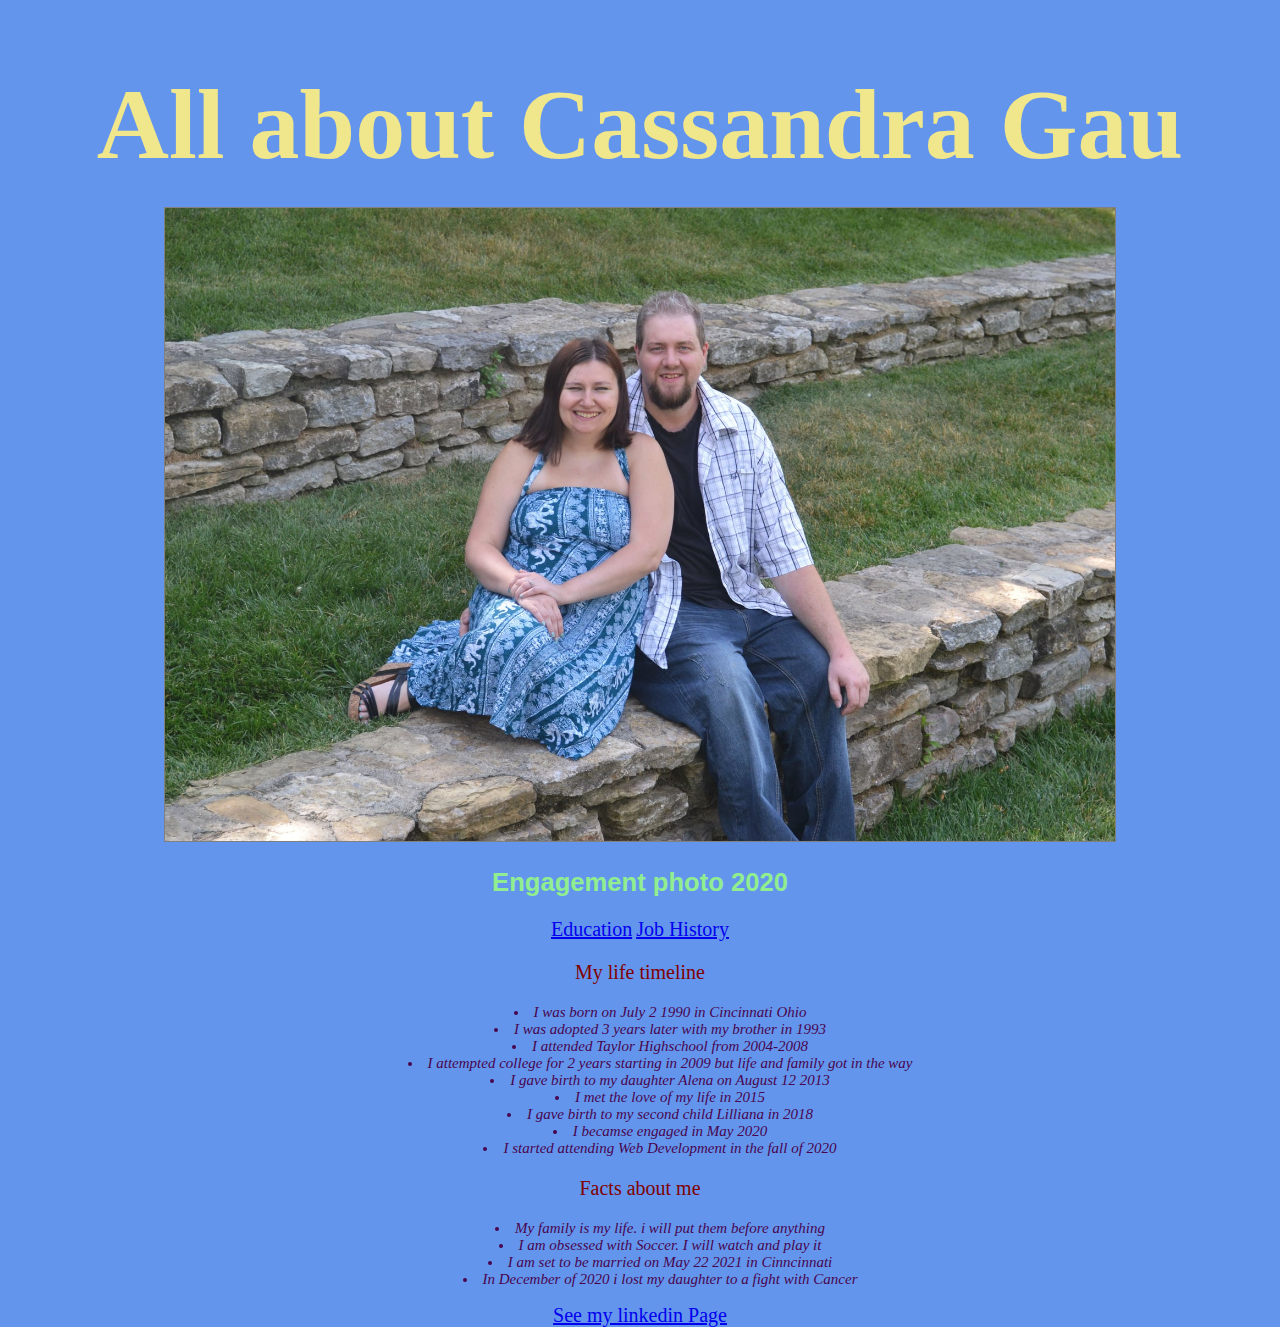
<file: index.html>
<!DOCTYPE html>
<html lang="en">
<head>
    <meta charset="UTF-8">
    <meta name="viewport" content="width=device-width, initial-scale=1.0">
    <link rel="stylesheet" href="style.css">
    <title>About me</title>
</head >

<h1>All about Cassandra Gau</h1>
<img src="./imgs/119121872_1526525204216128_4612522794430649594_o.jpg">
<h2>Engagement photo 2020</h2>


<a href="./education.html">Education</a>
<a href="./job.html">Job History</a>


<p>My life timeline</p>
<ul>
    <li>I was born on July 2 1990 in Cincinnati Ohio</li>
    <li>I was adopted 3 years later with my brother in 1993</li>
    <li>I attended Taylor Highschool from 2004-2008</li>
    <li>I attempted college for 2 years starting in 2009 but life and family got in the way </li>
    <li>I gave birth to my daughter Alena on August 12 2013</li>
    <li>I met the love of my life in 2015</li>
    <li>I gave birth to my second child Lilliana in 2018</li>
    <li>I becamse engaged in May 2020</li>
    <li>I started attending Web Development in the fall of 2020</li>
</ul>

<p>Facts about me</p>
<ul>
<li>My family is my life. i will put them before anything</li>
<li>I am obsessed with Soccer. I will watch and play it</li>
<li>I am set to be married on May 22 2021 in Cinncinnati</li>
<li>In December of 2020 i lost my daughter to a fight with Cancer</li>
</ul>
    
<a href="https://www.linkedin.com/in/cassandra-gau-178208197/">See my linkedin Page</a>


</body>
</html>
</file>
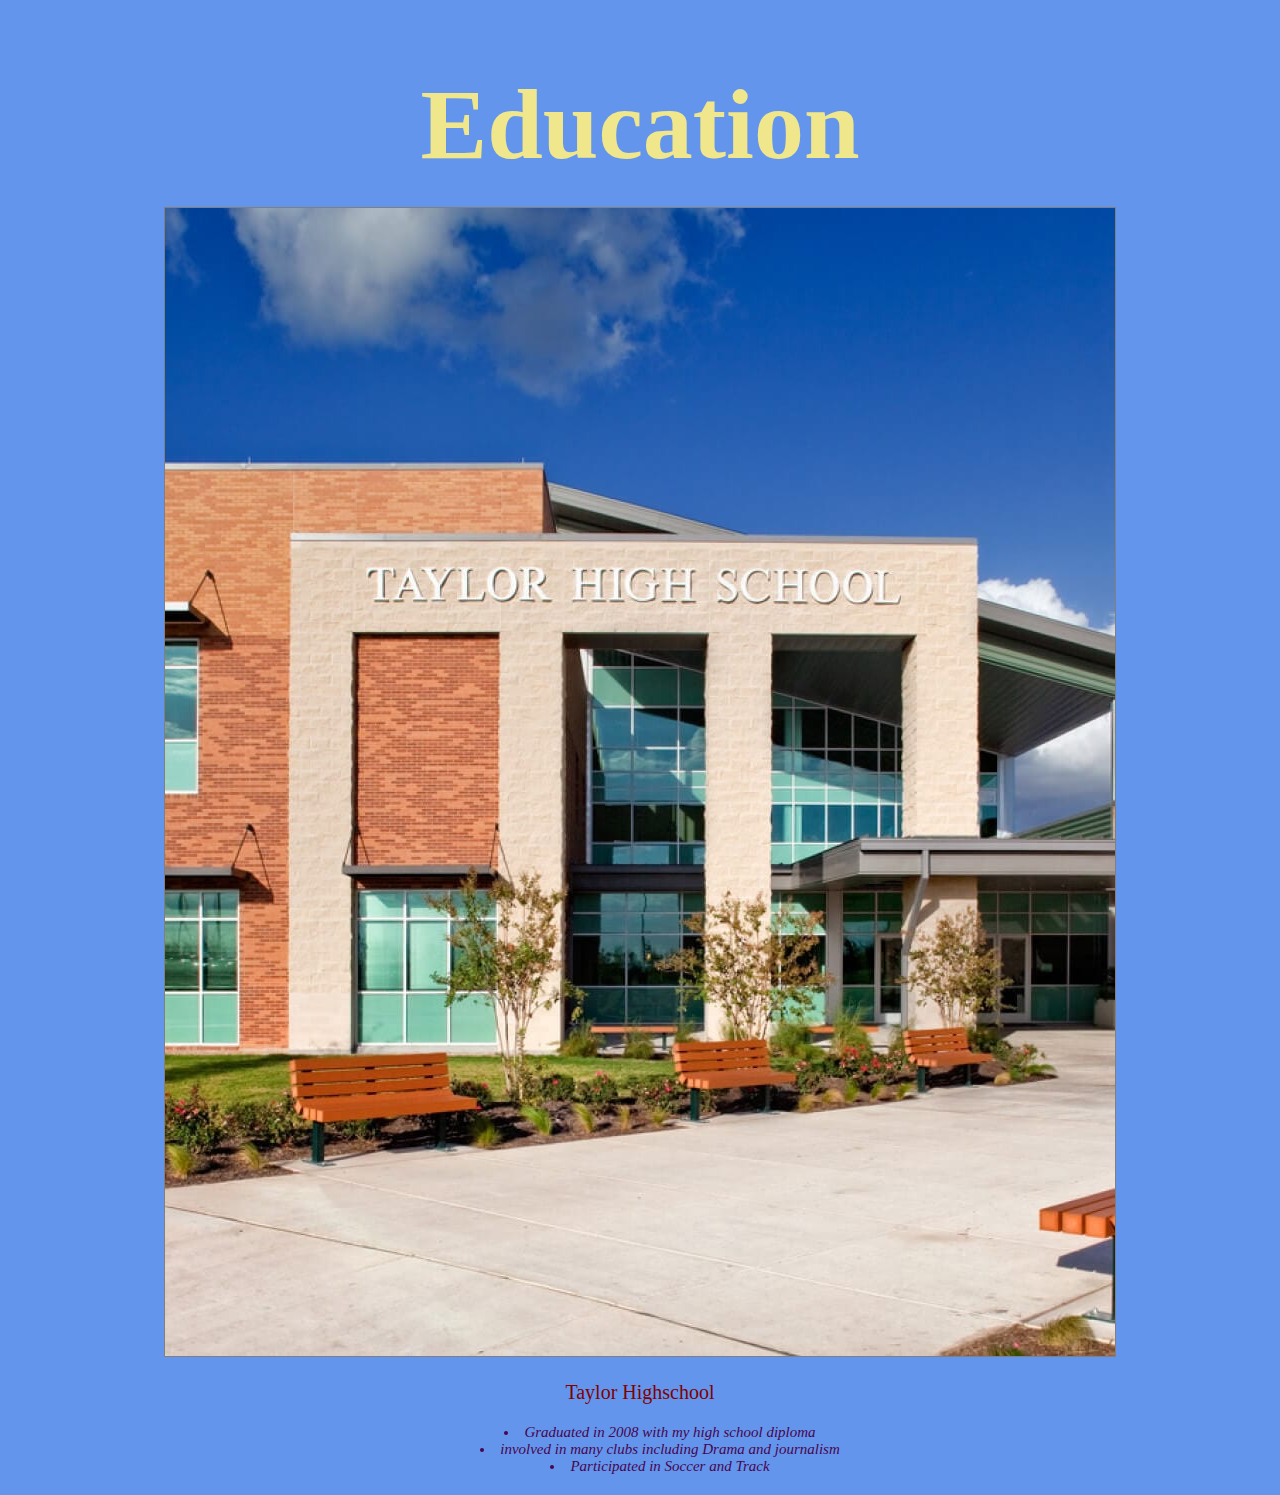
<file: education.html>
<!DOCTYPE html>
<html lang="en">
<head>
    <meta charset="UTF-8">
    <meta name="viewport" content="width=device-width, initial-scale=1.0">
    <title>Document</title>
    <link rel="stylesheet" href="style.css">
</head>
<h1 class="title">Education</h1>
<img src="./imgs/Taylor-High-School-Half-3.jpg">
<body>
    <p>Taylor Highschool</p>
    <p><ul><li>Graduated in 2008 with my high school diploma</li>
    <li>involved in many clubs including Drama and journalism</li>
    <li>Participated in Soccer and Track</li>
    </ul></p>
</body>
</html>
</file>
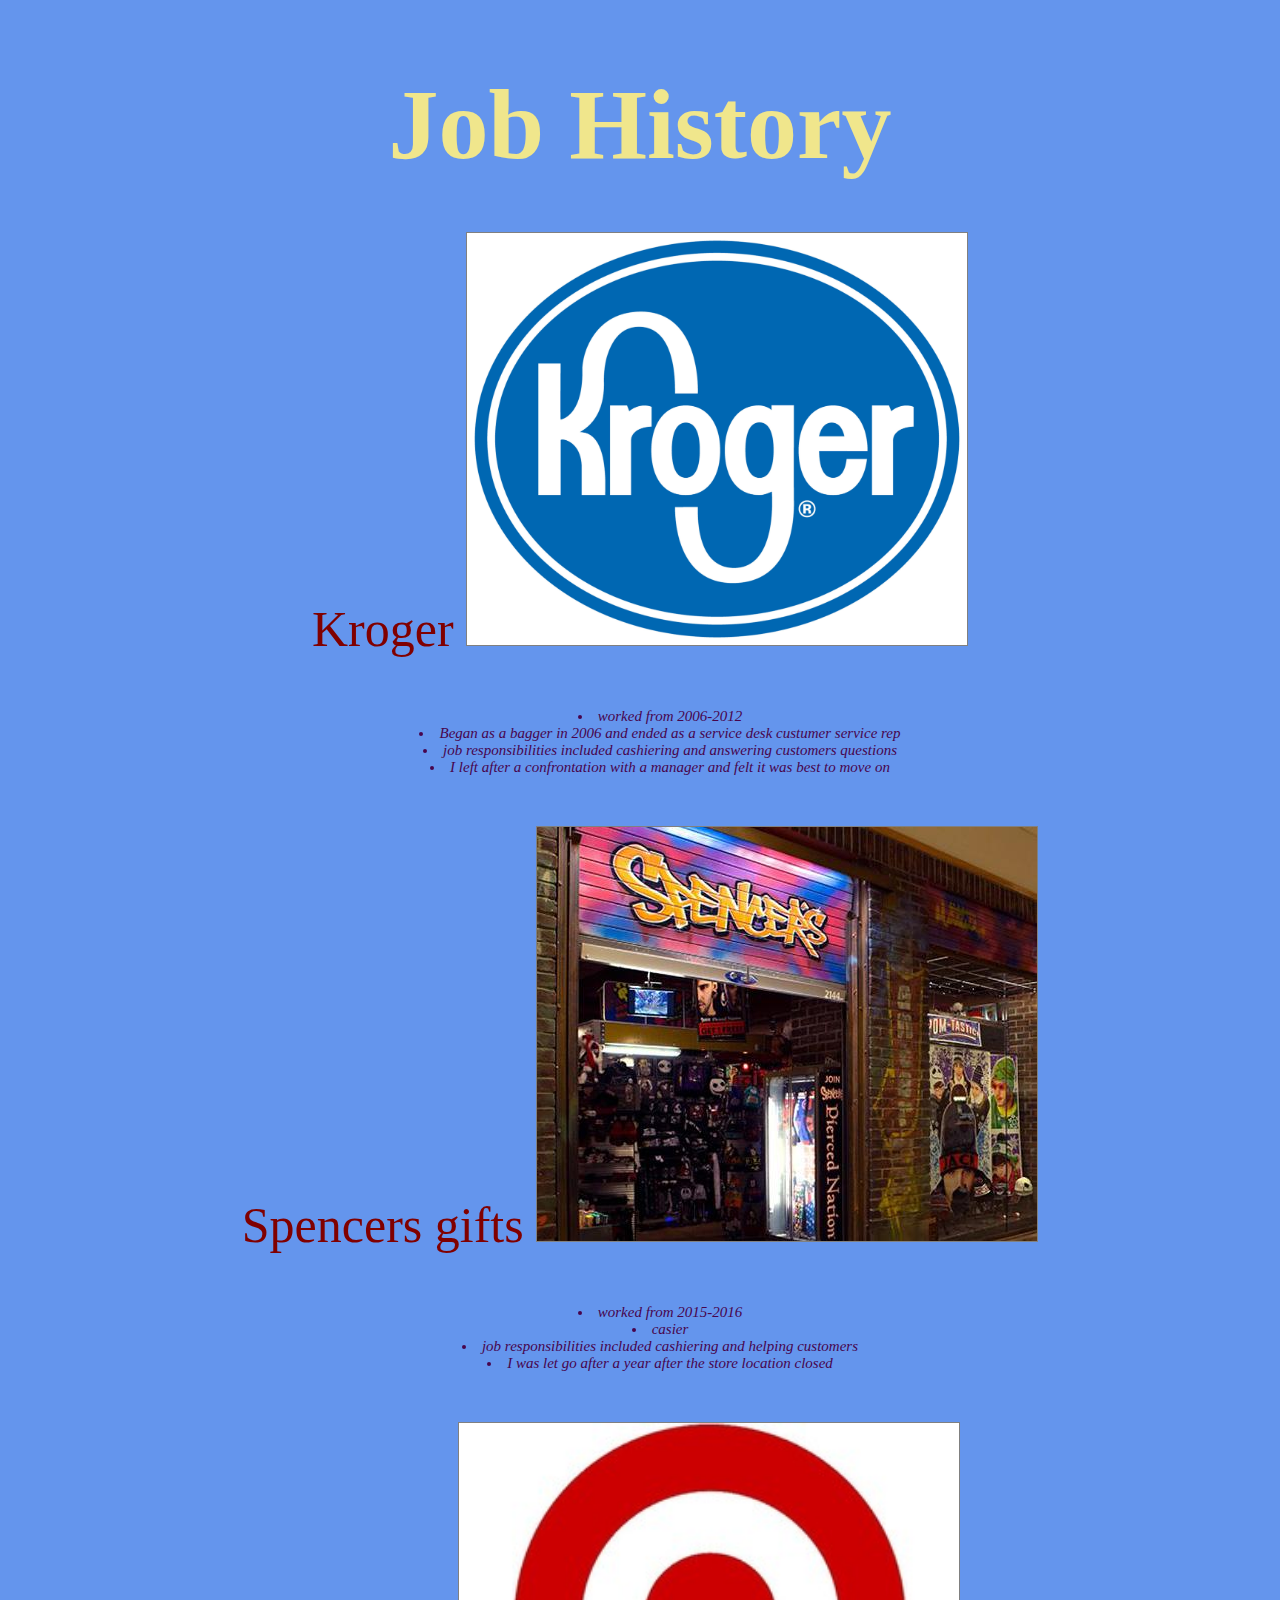
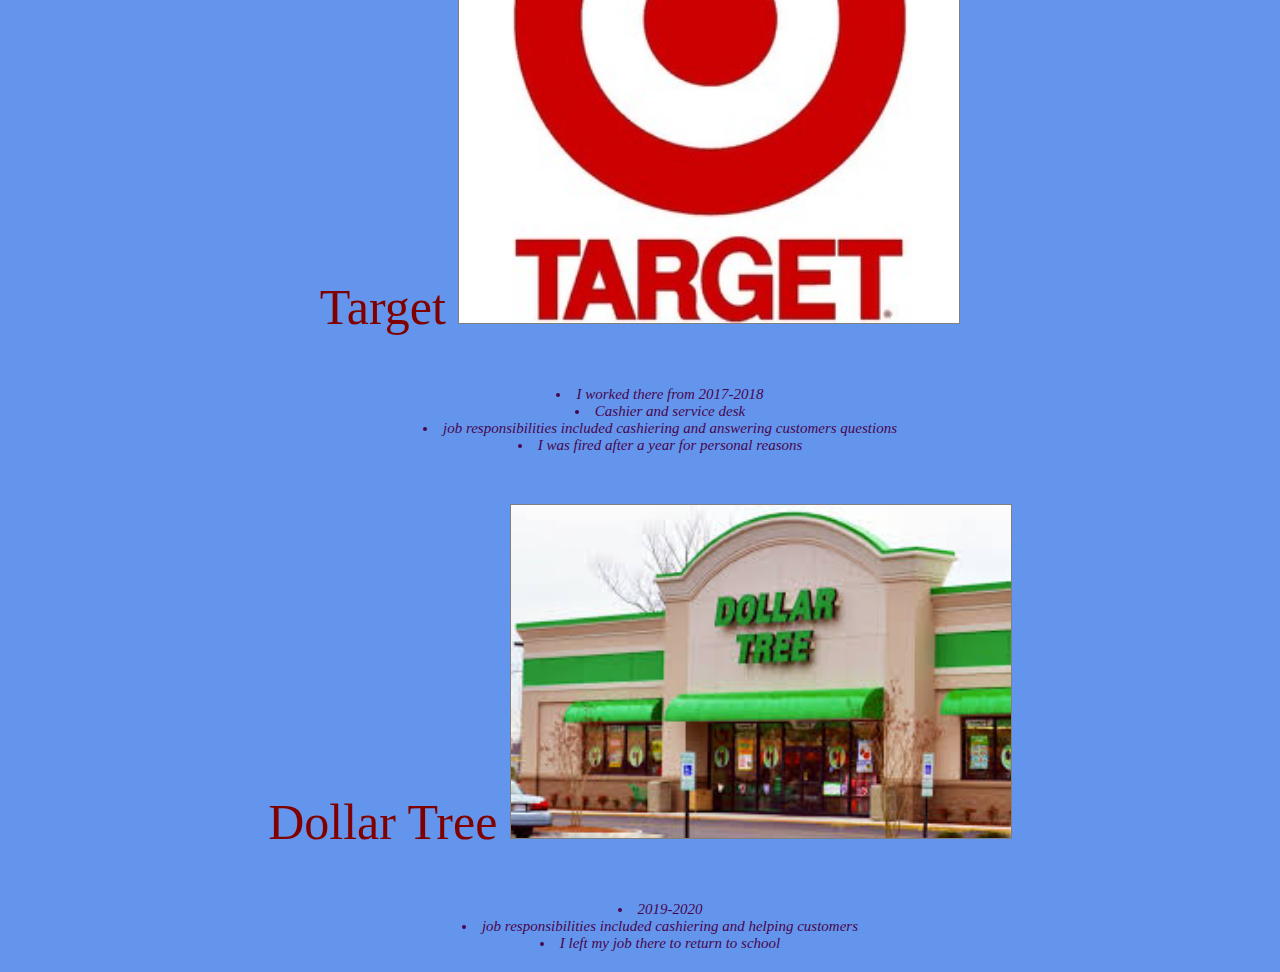
<file: job.html>
<!DOCTYPE html>
<html lang="en">
<head>
    <meta charset="UTF-8">
    <meta name="viewport" content="width=device-width, initial-scale=1.0">
    <title>Document</title>
    <link rel="stylesheet" href="style.css">
</head>
<h1>Job History</h1>
<body>
    <p class="job">Kroger
        <img src="./imgs/kroger.jpg" class="Kroger">
        <ul><li>worked from 2006-2012</li>
        <li>Began as a bagger in 2006 and ended as a service desk custumer service rep</li>
        <li>job responsibilities included cashiering and answering customers questions</li>
        <li>I left after a confrontation with a manager and felt it was best to move on</li>
    </ul></p>
    <p class="job">Spencers gifts
        <img src="./imgs/Spencers_0.jpg" class="Spencers"> <ul><li>worked from 2015-2016</li>
        <li>casier</li><li>job responsibilities included cashiering and helping customers</li>
        <li>I was let go after a year after the store location closed</li>
    </ul></p>
    <p class="job">Target 
        <img src="./imgs/target-logo.jpg"  class="target"> <ul><li>I worked there from 2017-2018</li>
    <li>Cashier and service desk</li>
    <li>job responsibilities included cashiering and answering customers questions</li>
    <li>I was fired after a year for personal reasons</li>
    </ul></p>
    <p class="job">Dollar Tree 
        <img src="./imgs/download.jpg" class="tree">
        <ul>
    <li>2019-2020</li>
    <li>job responsibilities included cashiering and helping customers</li>
    <li>I left my job there to return to school</li>
    </ul></p>




</body>
</html>
</file>
<file: style.css>
img{
    width: 950px;
    border: 1px solid gray;
    
}

body {
    background-color: cornflowerblue;
    background-repeat: no-repeat;
    background-size: cover;
    font-family: cursive;
    padding: 0;
    padding-top: 0;
    margin: 0;
    text-align: center;

    
}

h1 {
    font-style: unset;
    font-size: 100px;
    margin-bottom: 25px;
    text-align: center;
    font-family: fantasy;
    color: khaki;
}


h2 {
    font-size: 1.6rem;
   font-family: 'Franklin Gothic Medium', 'Arial Narrow', Arial, sans-serif;
   color: lightgreen; 
    
}

li {
    font-size: 15px;
    font-style: italic;
    color:rgb(71, 5, 77);
list-style-position: inside;

}

p {
    font-size: 20px;
    color:maroon
}

a {
    font-size: 20px;

}
 

    
 .tree {
     width: 500px;
 }

 .target {
    width: 500px;
}
.Spencers {
    width: 500px;
}

.Kroger {
    width:500px;
}

.job {
    font-size: 50px;;
}
</file>
